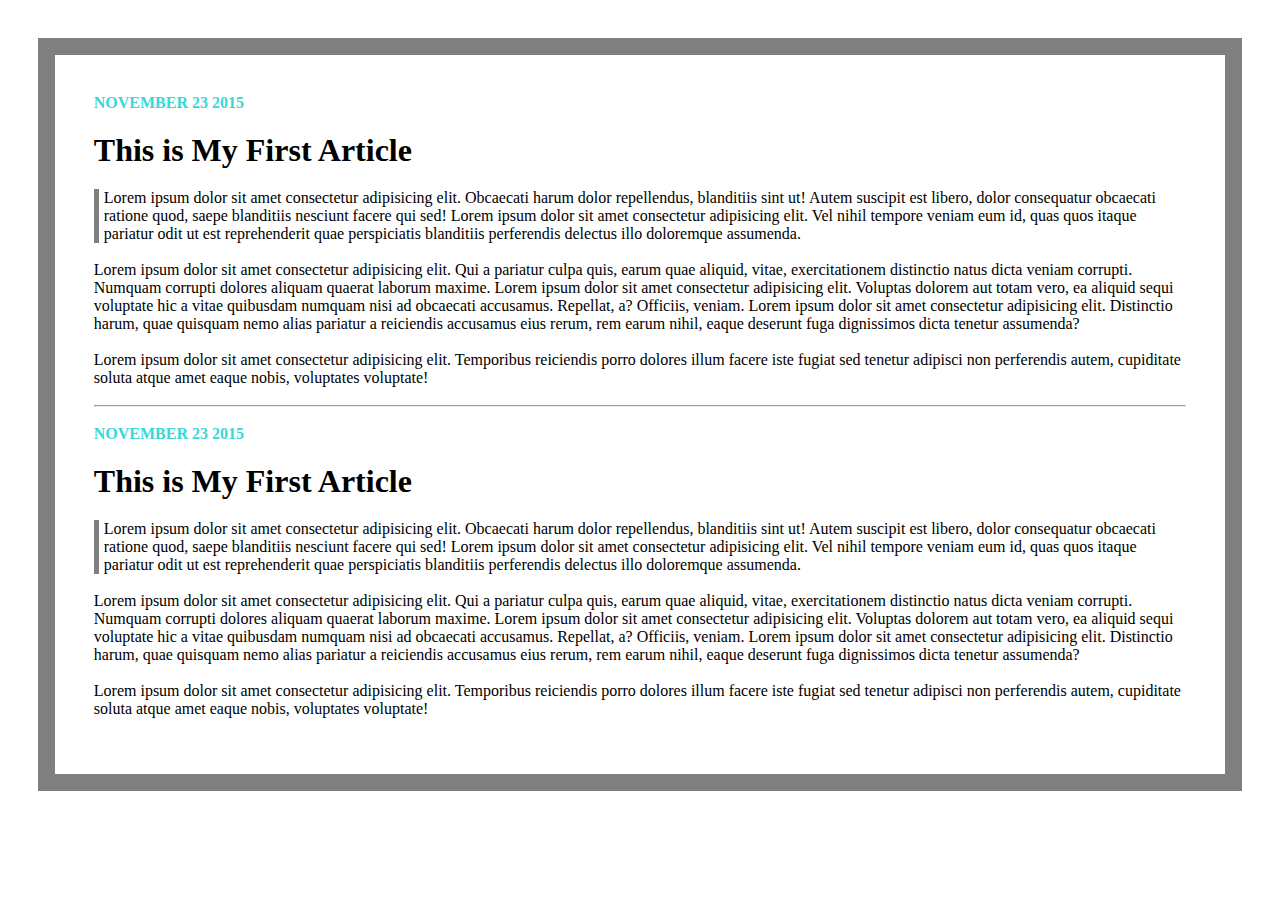
<file: ST/index.html>
<!DOCTYPE html>
<html lang="en">
<head>
    <meta charset="UTF-8">
    <meta http-equiv="X-UA-Compatible" content="IE=edge">
    <meta name="viewport" content="width=device-width, initial-scale=1.0">
    <link rel="stylesheet" type="text/css" href="style.css">
    <title>Document</title>
</head>
<body>
    <div>
        <span>november 23 2015</span>
        <h1>This is My First Article</h1>
        <p class="para">Lorem ipsum dolor sit amet consectetur adipisicing elit. Obcaecati harum dolor repellendus, blanditiis sint ut! Autem suscipit est libero, dolor consequatur obcaecati ratione quod, saepe blanditiis nesciunt facere qui sed! Lorem ipsum dolor sit amet consectetur adipisicing elit. Vel nihil tempore veniam eum id, quas quos itaque pariatur odit ut est reprehenderit quae perspiciatis blanditiis perferendis delectus illo doloremque assumenda.</p>

        <br>

        <p>Lorem ipsum dolor sit amet consectetur adipisicing elit. Qui a pariatur culpa quis, earum quae aliquid, vitae, exercitationem distinctio natus dicta veniam corrupti. Numquam corrupti dolores aliquam quaerat laborum maxime. Lorem ipsum dolor sit amet consectetur adipisicing elit. Voluptas dolorem aut totam vero, ea aliquid sequi voluptate hic a vitae quibusdam numquam nisi ad obcaecati accusamus. Repellat, a? Officiis, veniam. Lorem ipsum dolor sit amet consectetur adipisicing elit. Distinctio harum, quae quisquam nemo alias pariatur a reiciendis accusamus eius rerum, rem earum nihil, eaque deserunt fuga dignissimos dicta tenetur assumenda?</p>
        
        <br>

        <p>Lorem ipsum dolor sit amet consectetur adipisicing elit. Temporibus reiciendis porro dolores illum facere iste fugiat sed tenetur adipisci non perferendis autem, cupiditate soluta atque amet eaque nobis, voluptates voluptate!</p>
        
        <br>
        
        <hr>

        <br>

        <span>november 23 2015</span>
        <h1>This is My First Article</h1>
        <p class="para">Lorem ipsum dolor sit amet consectetur adipisicing elit. Obcaecati harum dolor repellendus, blanditiis sint ut! Autem suscipit est libero, dolor consequatur obcaecati ratione quod, saepe blanditiis nesciunt facere qui sed! Lorem ipsum dolor sit amet consectetur adipisicing elit. Vel nihil tempore veniam eum id, quas quos itaque pariatur odit ut est reprehenderit quae perspiciatis blanditiis perferendis delectus illo doloremque assumenda.</p>

        <br>

        <p>Lorem ipsum dolor sit amet consectetur adipisicing elit. Qui a pariatur culpa quis, earum quae aliquid, vitae, exercitationem distinctio natus dicta veniam corrupti. Numquam corrupti dolores aliquam quaerat laborum maxime. Lorem ipsum dolor sit amet consectetur adipisicing elit. Voluptas dolorem aut totam vero, ea aliquid sequi voluptate hic a vitae quibusdam numquam nisi ad obcaecati accusamus. Repellat, a? Officiis, veniam. Lorem ipsum dolor sit amet consectetur adipisicing elit. Distinctio harum, quae quisquam nemo alias pariatur a reiciendis accusamus eius rerum, rem earum nihil, eaque deserunt fuga dignissimos dicta tenetur assumenda?</p>
        
        <br>

        <p>Lorem ipsum dolor sit amet consectetur adipisicing elit. Temporibus reiciendis porro dolores illum facere iste fugiat sed tenetur adipisci non perferendis autem, cupiditate soluta atque amet eaque nobis, voluptates voluptate!</p>

        <br>

    </div>
</body>
</html>
</file>
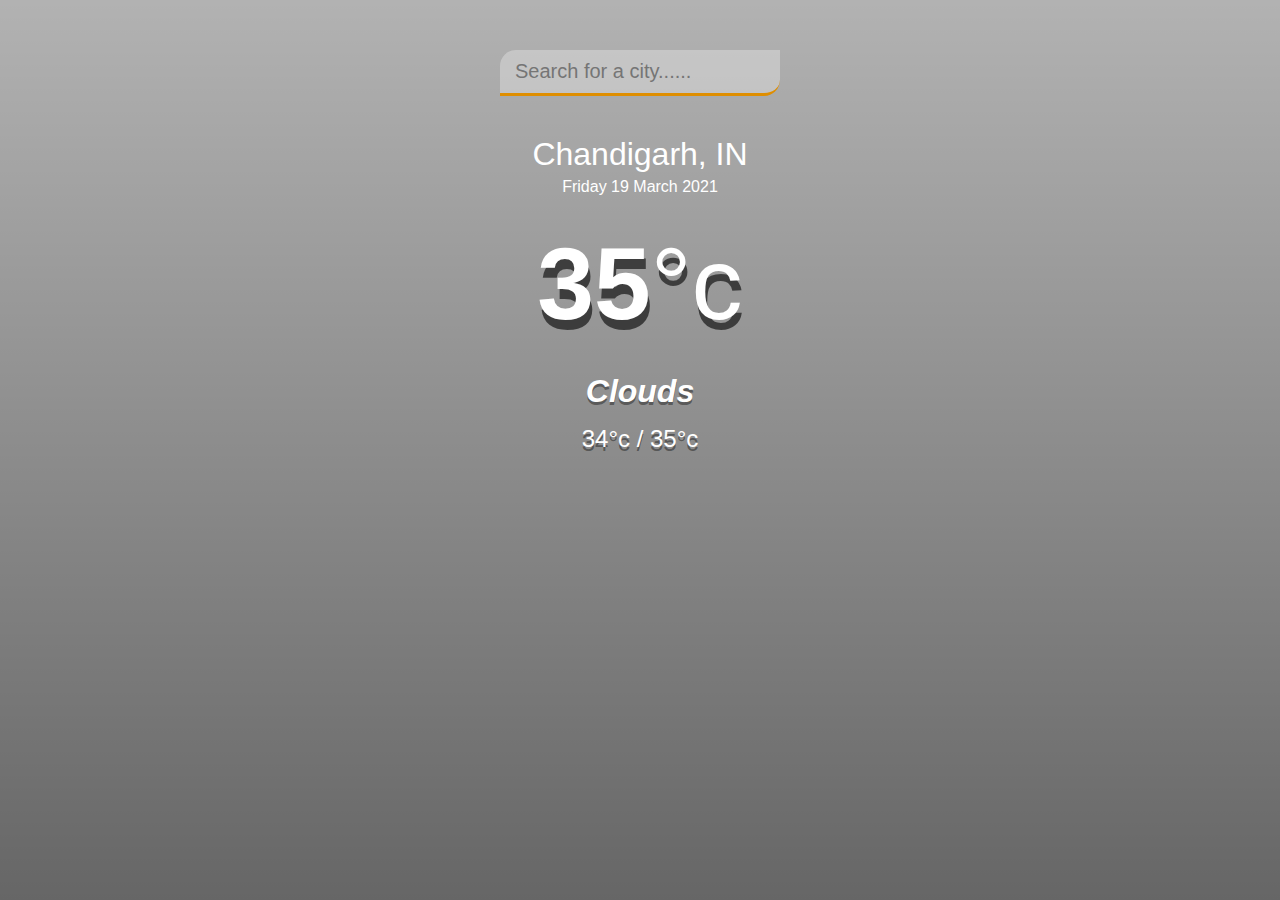
<file: Weather/index.html>
<!DOCTYPE html>
<html lang="en">
<head>
    <meta charset="UTF-8">
    <meta http-equiv="X-UA-Compatible" content="IE=edge">
    <meta name="viewport" content="width=device-width, initial-scale=1.0">
    <link rel="stylesheet" href="style.css">
    <title>Document</title>
</head>
<body>
    <div class="app-wrap">
       <header>
          <input type="text"  class="search-box" placeholder="Search for a city......" />
       </header>
       <main>
          <section class="location">
             <div class="city">Chandigarh, IN</div>
             <div class="date">Friday 19 March 2021</div>
          </section>
          <div class="current">
             <div class="temp">35<span>°c</span></div>
             <div class="weather">Clouds</div>
             <div class="hi-low">34°c / 35°c</div>
          </div>
       </main>
    </div>
    <script src="script.js"></script>
</body>
</html>
</file>
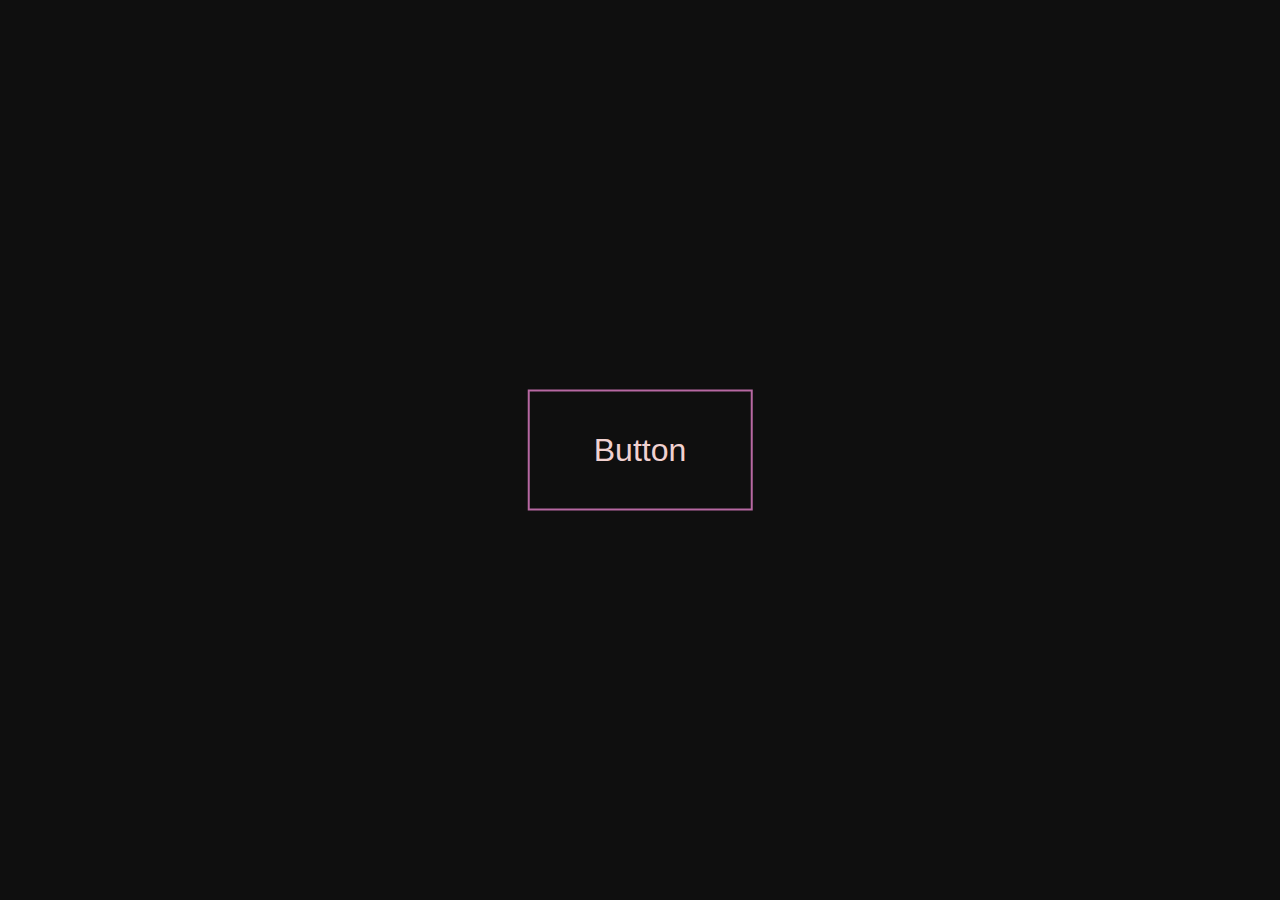
<file: button/button.html>
<!DOCTYPE html>
<html lang="en">
<head>
    <meta charset="UTF-8">
    <meta http-equiv="X-UA-Compatible" content="IE=edge">
    <meta name="viewport" content="width=device-width, initial-scale=1.0">
    <link rel="stylesheet" href="button.css">
    <title>Document</title>
</head>
<body>
    <div id="container">
        <button>Button</button>
    </div>
</body>
</html>
</file>
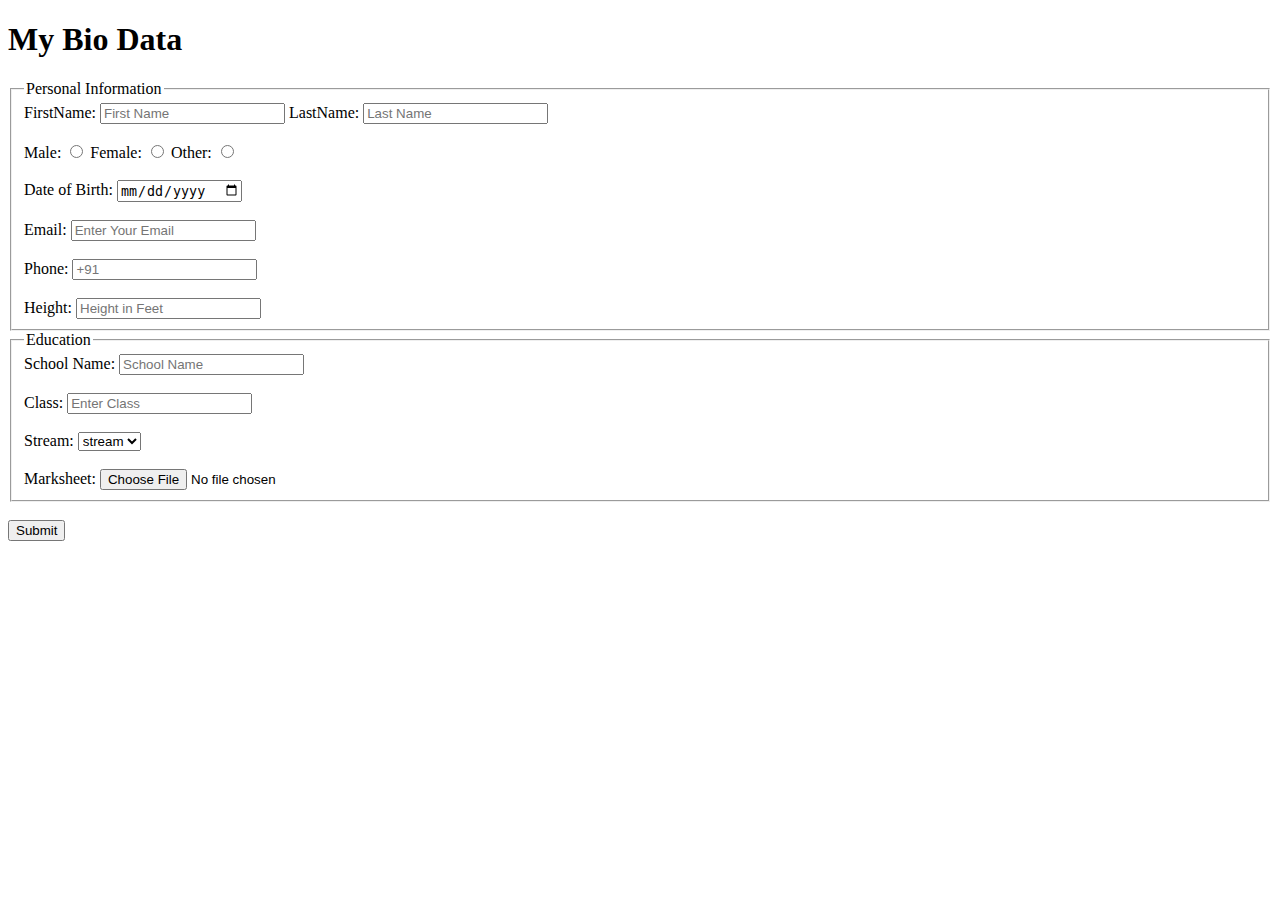
<file: form/bioData-form.html>
<!DOCTYPE html>
<html lang="en">
<head>
    <meta charset="UTF-8">
    <meta http-equiv="X-UA-Compatible" content="IE=edge">
    <meta name="viewport" content="width=device-width, initial-scale=1.0">
    <title>Document</title>
</head>
<body>
    <h1>
        My Bio Data
    </h1>
    <form method="GET" action="">
        <fieldset>
            <legend>Personal Information</legend>
            <label>FirstName: </label>
            <input type="text" placeholder="First Name">
            <label>LastName: </label>
            <input type="text" placeholder="Last Name">
            <br>
            <br>
            <label>Male: </label>
            <input type="radio">
            <label>Female: </label>
            <input type="radio">
            <label>Other: </label>
            <input type="radio">
            <br>
            <br>
            <label>Date of Birth: </label>
            <input type="date">
            <br>
            <br>
            <label>Email: </label>
            <input type="email" placeholder="Enter Your Email">
            <br>
            <br>
            <label>Phone: </label>
            <input type="number" placeholder="+91">
            <br>
            <br>
            <label>Height: </label>
            <input type="number" placeholder="Height in Feet">
        </fieldset>
        <fieldset>
            <legend>Education</legend>
            <label>School Name: </label>
            <input type="number" placeholder="School Name">
            <br>
            <br>
            <label>Class: </label>
            <input type="number" placeholder="Enter Class">
            <br>
            <br>
            <label>Stream: </label>
            <select>
                <option name="stream" value="stream">stream</option>
                <option name="CSE" value="CSE">CSE</option>
                <option name="ME" value="ME">ME</option>
                <option name="EE" value="EE">EE</option>
            </select>
            <br>
            <br>
            <label>Marksheet: </label>
            <input type="file">
        </fieldset>
        <br>
        <button type="submit">Submit</button>
    </form>
</body>
</html>
</file>
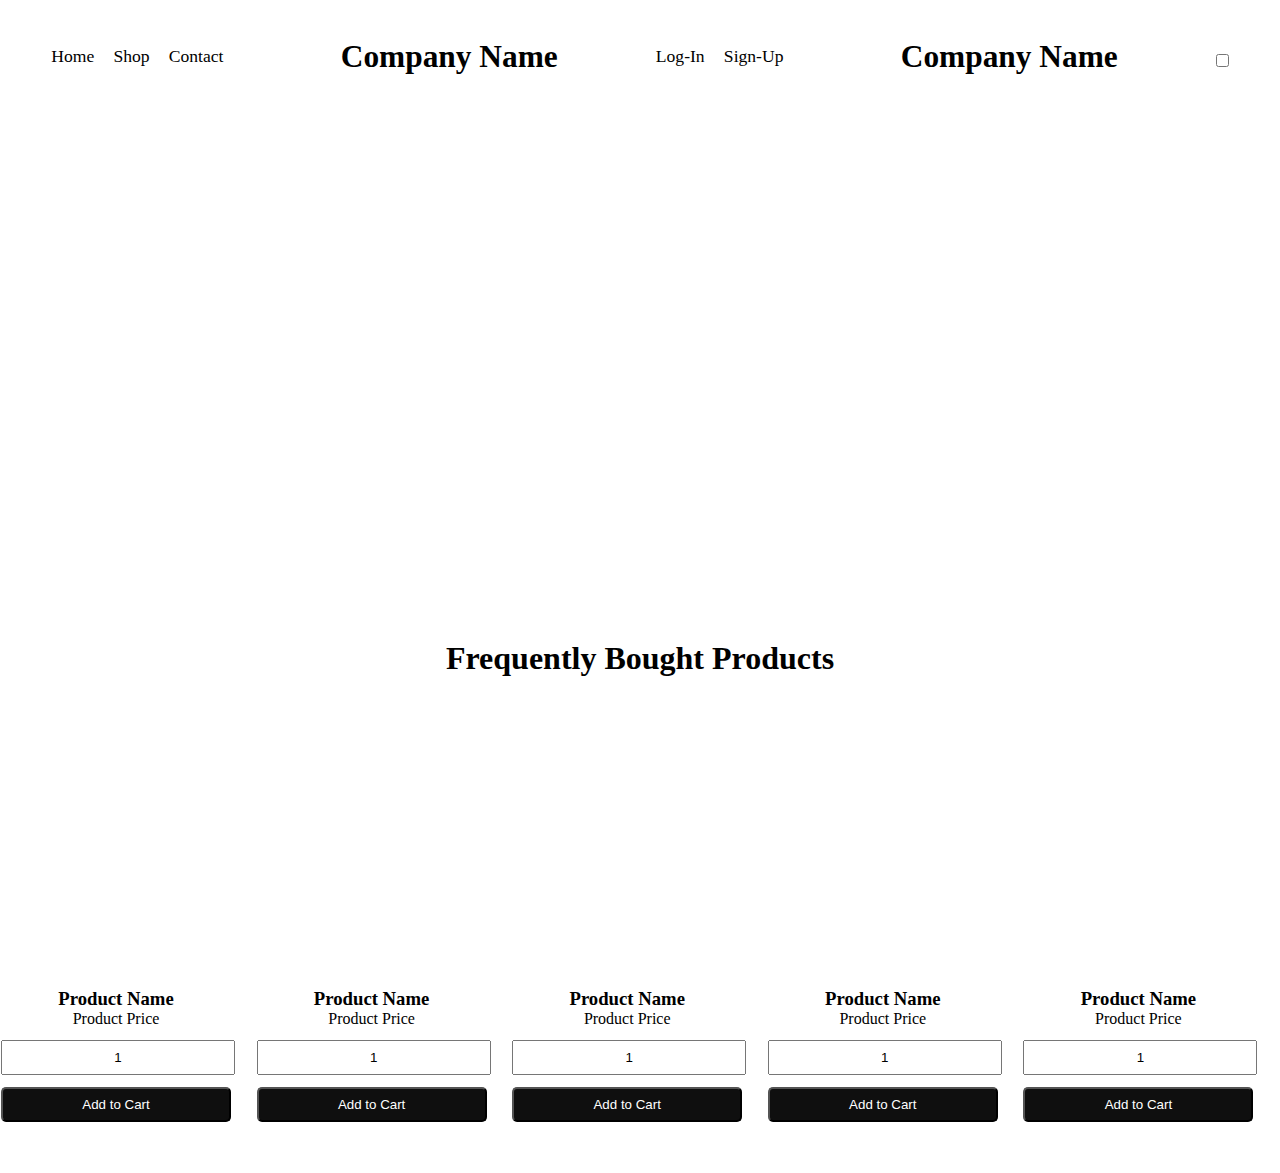
<file: HomePage/home.html>
<!DOCTYPE html>
<html lang="en">
<head>
    <meta charset="UTF-8">
    <meta http-equiv="X-UA-Compatible" content="IE=edge">
    <meta name="viewport" content="width=device-width, initial-scale=1.0">
    <title>Document</title>
    <link rel="stylesheet" href="home.css">
</head>
<body>
    <!-- Navigation-Bar -->
    <nav id="full_navbar">
        <!-- Full Screen Navigation Bar -->
        <ul class="navbar hide_for_mobile">
            <li>
                <a href="#">
                    Home
                </a>
            </li>
            <li>
                <a href="#">
                    Shop
                </a>
            </li>
            <li>
                <a href="#">
                    Contact
                </a>
            </li>
        </ul>
        <span id="company" class="hide_for_mobile">Company Name</span>
        <ul class="navbar hide_for_mobile">
            <li>
                <a href="#">
                    Log-In
                </a>
            </li>
            <li>
                <a href="#">
                    Sign-Up
                </a>
            </li>
        </ul>
        <!-- Full Screen Navigation Bar -->

        <!-- Mobile Navigation Bar -->
        <span id="company" class="hide_for_full">Company Name</span>
        <div id="hamburger" class="hide_for_full">
            <input type="checkbox">
            <span></span>
            <span></span>
            <span></span>
        </div>
        <!-- Mobile Navigation Bar -->
    </nav>
    <!-- Navigation-Bar -->

    <!-- Cover Image -->
    <div id="cover">
    </div>
    <!-- Cover Image -->

    <!-- Product -->
    <h1>Frequently Bought Products</h1>
    <section>
        <ul>
            <li>
                <div class="card">
                    <div class="image"></div>
                    <div class="product_details">
                        <div class="product">
                            <h3>Product Name</h3>
                            <span>Product Price</span>
                        </div>
                        <input class="item" type="number" name="quantity" value="1">
                        <button class="item">Add to Cart</button>
                    </div>
                </div>
            </li>
            <li>
                <div class="card">
                    <div class="image"></div>
                    <div class="product_details">
                        <div class="product">
                            <h3>Product Name</h3>
                            <span>Product Price</span>
                        </div>
                        <input class="item" type="number" name="quantity" value="1">
                        <button class="item">Add to Cart</button>
                    </div>
                </div>
            </li>
            <li>
                <div class="card">
                    <div class="image"></div>
                    <div class="product_details">
                        <div class="product">
                            <h3>Product Name</h3>
                            <span>Product Price</span>
                        </div>
                        <input class="item" type="number" name="quantity" value="1">
                        <button class="item">Add to Cart</button>
                    </div>
                </div>
            </li>
            <li>
                <div class="card">
                    <div class="image"></div>
                    <div class="product_details">
                        <div class="product">
                            <h3>Product Name</h3>
                            <span>Product Price</span>
                        </div>
                        <input class="item" type="number" name="quantity" value="1">
                        <button class="item">Add to Cart</button>
                    </div>
                </div>
            </li>
            <li>
                <div class="card">
                    <div class="image"></div>
                    <div class="product_details">
                        <div class="product">
                            <h3>Product Name</h3>
                            <span>Product Price</span>
                        </div>
                        <input class="item" type="number" name="quantity" value="1">
                        <button class="item">Add to Cart</button>
                    </div>
                </div>
            </li>
        </ul>
    </section>
    <!-- Product -->
</body>
</html>
</file>
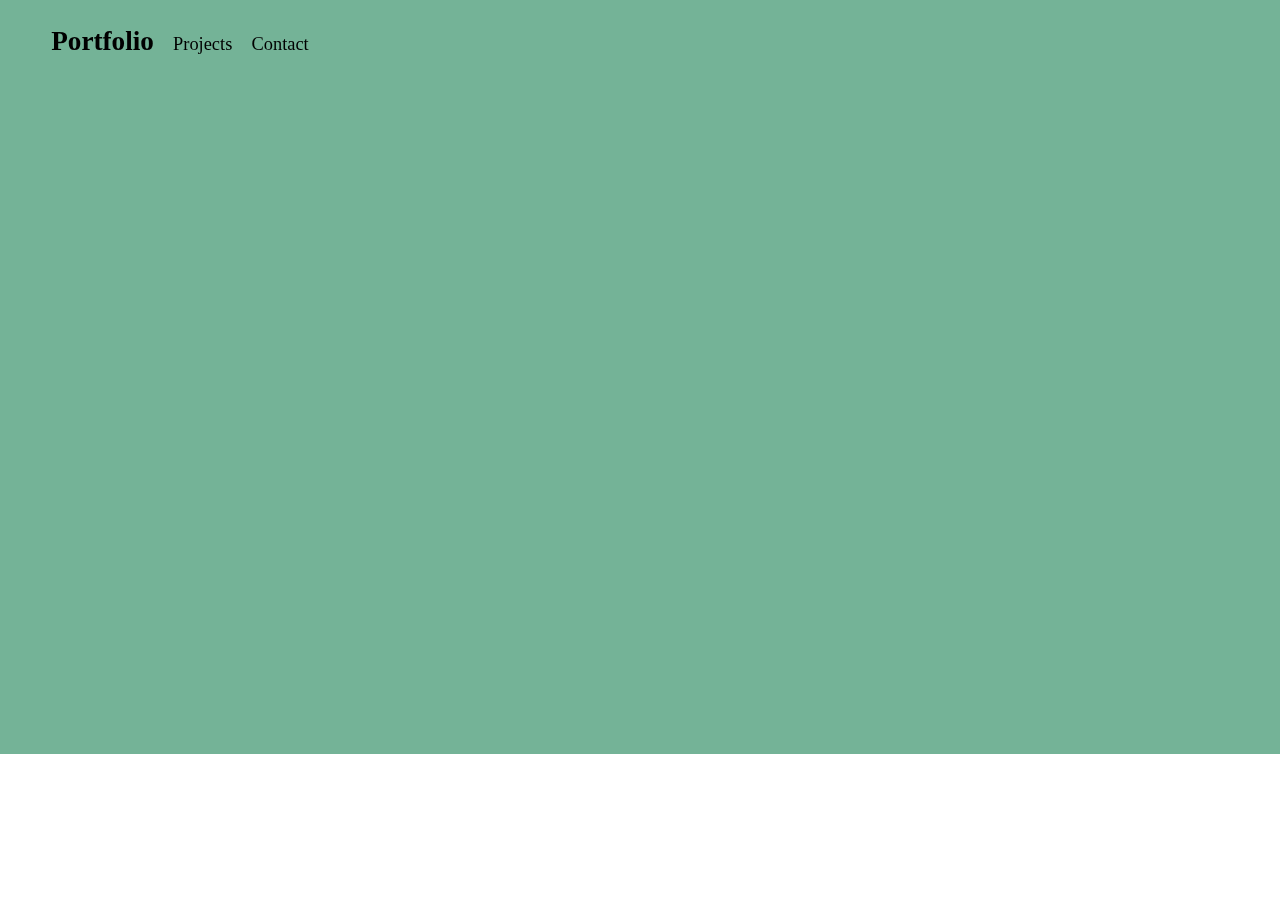
<file: Portfolio/home.html>
<!DOCTYPE html>
<html lang="en">
<head>
    <meta charset="UTF-8">
    <meta http-equiv="X-UA-Compatible" content="IE=edge">
    <meta name="viewport" content="width=device-width, initial-scale=1.0">
    <link rel="stylesheet" href="home.css">
    <title>Document</title>
</head>
<body>
    <nav>
        <ul>
            <li>Portfolio</li>
            <li><a href="">Projects</a></li>
            <li><a href="">Contact</a></li>
        </ul>
    </nav>
    <!-- Landing Page -->
    <div id="first">
        <div class="full_screen"></div>
    </div>
    
    <!-- Landing Page -->

    <footer>

    </footer>
</body>
</html>
</file>
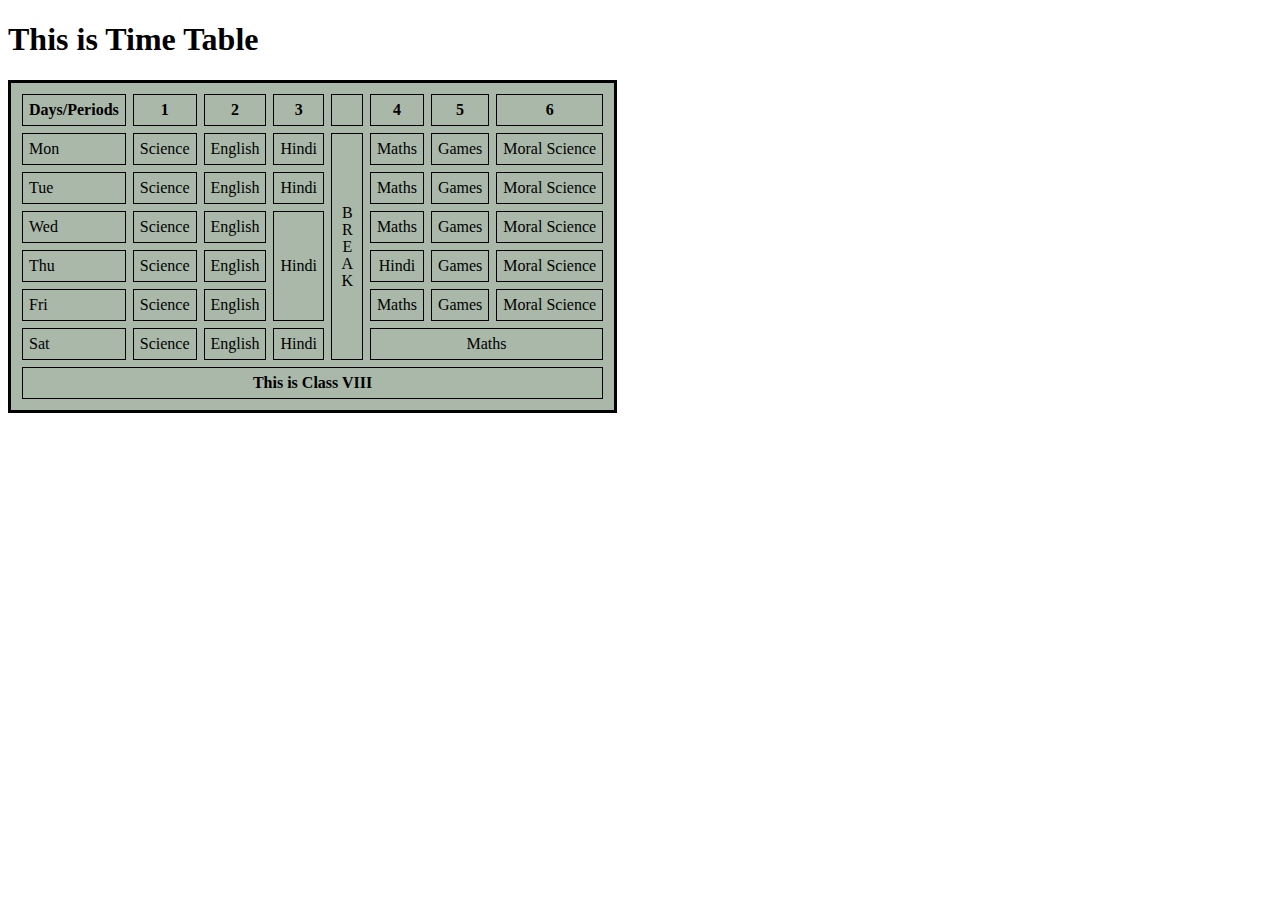
<file: table/schoolTimeTable.html>
<!DOCTYPE html>
<html lang="en">
<head>
    <meta charset="UTF-8">
    <meta http-equiv="X-UA-Compatible" content="IE=edge">
    <meta name="viewport" content="width=<device-width>, initial-scale=1.0">
    <title>Document</title>
    <link rel="stylesheet" href="table.css" type="text/css">
</head>
<body>
    <h1>
        This is Time Table
    </h1>
    <table cellspacing="7" cellpadding="6">
        <tr>
            <th>
                Days/Periods
            </th>
            <th class="center">
                1
            </th>
            <th class="center">
                2
            </th>
            <th class="center">
                3
            </th>
            <th class="center">

            </th>
            <th class="center">
                4
            </th>
            <th class="center">
                5
            </th>
            <th class="center">
                6
            </th>
        </tr>
        <tr>
            <td>
                Mon
            </td>
            <td class="center">
                Science
            </td>
            <td class="center">
                English
            </td>
            <td class="center">
                Hindi
            </td>
            <td rowspan="6">
                <div id="vertical">
                    BREAK
                </div>
            </td>
            <td class="center">
                Maths
            </td>
            <td class="center">
                Games
            </td>
            <td class="center">
                Moral Science
            </td>
        </tr>
        <tr>
            <td>
                Tue
            </td>
            <td class="center">
                Science
            </td>
            <td class="center">
                English
            </td>
            <td class="center">
                Hindi
            </td>
            <td class="center">
                Maths
            </td>
            <td class="center">
                Games
            </td>
            <td class="center">
                Moral Science
            </td>
        </tr>
        <tr>
            <td>
                Wed
            </td>
            <td class="center">
                Science
            </td>
            <td class="center">
                English
            </td>
            <td rowspan="3" class="center">
                Hindi
            </td>
            <td class="center">
                Maths
            </td>
            <td class="center">
                Games
            </td>
            <td class="center">
                Moral Science
            </td>
        </tr>
        <tr>
            <td>
                Thu
            </td>
            <td class="center">
                Science
            </td>
            <td class="center">
                English
            </td>
            <td class="center">
                Hindi
            </td>
            <td class="center">
                Games
            </td>
            <td class="center">
                Moral Science
            </td>
        </tr>
        <tr>
            <td>
                Fri
            </td>
            <td class="center">
                Science
            </td>
            <td class="center">
                English
            </td>
            <td class="center">
                Maths
            </td>
            <td class="center">
                Games
            </td>
            <td class="center">
                Moral Science
            </td>
        </tr>
        <tr>
            <td>
                Sat
            </td>
            <td class="center">
                Science
            </td>
            <td class="center">
                English
            </td>
            <td class="center">
                Hindi
            </td>
            <td colspan="3" class="center">
                Maths
            </td>
        </tr>
        <tr>
            <th colspan="8" class="center">
                This is Class VIII
            </th>
        </tr>
    </table>
</body>
</html>
</file>
<file: ST/style.css>
* {
    margin: 0;
    padding: 0;
}

div {
    border: 17px solid grey;
    margin: 3%;
    padding: 3%;
}

h1 {
    padding-bottom: 20px;
    padding-top: 20px;
    font-weight: bolder;
}

span {
    text-transform: uppercase;
    color: rgb(54, 216, 216);
    font-weight: 600;
}

span:nth-of-type(2) {
    margin-top: 20px;
}

.para {
    border-left: 5px solid grey;
    padding-left: 5px;
}
</file>
<file: Weather/style.css>
* {
    margin: 0;
    padding: 0;
    box-sizing: border-box;
  }
  
  body {
    font-family: 'montserrat', sans-serif;
    background-image: url('https://raw.githubusercontent.com/adsinghnet/FullStackAssignments/main/Assignment%205/bg.jpg');
    background-size: cover;
    background-position: top center;
  }
  
  .app-wrap {
    display: flex;
    flex-direction: column;
    min-height: 100vh;
    background-image: linear-gradient(to bottom, rgba(0, 0, 0, 0.3), rgba(0, 0, 0, 0.6));
  }
  
  header {
    display: flex;
    justify-content: center;
    align-items: center;
    padding: 50px 15px 15px;
  }
  
  header input {
    width: 100%;
    max-width: 280px;
    padding: 10px 15px;
    border: none;
    outline: none;
    background-color: rgba(255, 255, 255, 0.3);
    border-radius: 16px 0px 16px 0px;
    border-bottom: 3px solid #DF8E00;
    
    color: #313131;
    font-size: 20px;
    font-weight: 300;
    transition: 0.2s ease-out;
  }
  
  header input:focus {
    background-color: rgba(255, 255, 255, 0.6);
  }
  
  main {
    flex: 1 1 100%;
    padding: 25px 25px 50px;
    display: flex;
    flex-direction: column;
    align-items: center;
    text-align: center;
  }
  
  .location .city {
    color: #FFF;
    font-size: 32px;
    font-weight: 500;
    margin-bottom: 5px;
  }
  
  .location .date {
    color: #FFF;
    font-size: 16px;
  }
  
  .current .temp {
    color: #FFF;
    font-size: 102px;
    font-weight: 900;
    margin: 30px 0px;
    text-shadow: 2px 10px rgba(0, 0, 0, 0.6);
    cursor: pointer;
  }
  
  .current .temp span {
    font-weight: 500;
  }
  
  .current .weather {
    color: #FFF;
    font-size: 32px;
    font-weight: 700;
    font-style: italic;
    margin-bottom: 15px;
    text-shadow: 0px 3px rgba(0, 0, 0, 0.4);
  }
  
  .current .hi-low {
    color: #FFF;
    font-size: 24px;
    font-weight: 500;
    text-shadow: 0px 4px rgba(0, 0, 0, 0.4);
  }
</file>
<file: button/button.css>
* {
    margin: 0px;
    padding: 0px;
}
body {
    background-color:rgb(15, 15, 15);
}
#container {
    position: absolute;
    top: 50%;
    left: 50%;
    transform: translate(-50%, -50%);
}
#container button {
    color: #f1d1d0;
    text-align: center;
    padding: 2.5rem 4rem;
    font-size: 2rem;
    background-color: transparent;
    border: 2px solid #B768A2;
    
}
button:hover {
    box-shadow: 0px 6px 15px -3px #B768A2;
    transition: all 0.3s;
    animation: neon2 1.5s ease-in-out infinite alternate;
}

@keyframes neon2 {
    from {
        text-shadow: 0 0 10px #fff, 0 0 20px #fff;
      }
      to {
        text-shadow: 0 0 5px #fff, 0 0 10px #fff, 0 0 15px #fff, 0 0 20px #f1d1d0, 0 0 35px #f1d1d0;
      }
}
</file>
<file: HomePage/home.css>
* {
    margin: 0px;
    padding: 0px;
}

nav {
    padding-top: 2vw;
    padding-bottom: 2vw;
    padding-left: 4vw;
    padding-right: 4vw;
    display: flex;
    align-items: center;
    justify-content: space-between;
}

ul {
    list-style: none;
    display: flex;
    align-items: center;
}

.navbar li {
    margin-right: 1.5vw;
    line-height: 2em;
    font-weight: 500;
    font-size: calc(0vw + 1.1rem);
}

a {
    text-decoration: none;
    color: black;
}

nav span {
    font-weight: 700;
    line-height: 2em;
    font-size: calc(1.2vw + 1rem);
}

#cover {
    height:500px;
    background-image: url("https://images.unsplash.com/photo-1614521185607-c374b6c5609c?ixid=MXwxMjA3fDB8MHxwaG90by1wYWdlfHx8fGVufDB8fHw%3D&ixlib=rb-1.2.1&auto=format&fit=crop&w=1048&q=80");
    background-repeat: no-repeat;
    background-position: center;
    background-size: cover;
}

h1 {
    margin: 2vw auto;
    text-align: center;
}

section {
    margin-bottom: 2vw;
}

section ul {
    display: flex;
    align-items: center;
    justify-content: center;
    flex-wrap: wrap;
    flex-direction: row;
}
section ul li {
    width: 230px;
    margin-right: 2vw;
    margin-bottom: 2vw;
}

.card {
    width: 100%;
    height: 100%;
}
.image {
    width: 100%;
    height: 270px;
    border-radius: 0.575rem;
    background-image: url("https://images.unsplash.com/photo-1614519679857-2f21e9d25ca1?ixid=MXwxMjA3fDB8MHxwaG90by1wYWdlfHx8fGVufDB8fHw%3D&ixlib=rb-1.2.1&auto=format&fit=crop&w=967&q=80");
}
.product_details {
    width: 100%;
    text-align: center;
}
.product {
    width: 100%;
    margin-top: 1.0em;
}
.item {
    width: 100%;
    text-align: center;
    padding-top: 8px;
    padding-bottom: 8px;
    margin-top: 12px;
}
input[type="number"]::-webkit-inner-spin-button, input[type="number"]::-webkit-outer-spin-button {
    -webkit-appearance:  none;
}

button {
    padding: 8px 16px;
    background-color: rgb(15, 15, 15);
    color: white;
    border-radius: 5px;
    margin-top: 12px; 
    cursor: pointer;
}

.product span {
    font-weight: 500;
}
</file>
<file: Portfolio/home.css>
* {
    margin: 0px;
    padding: 0px;
}

#first {
    background-color: #74b397;
    height: 754px;
}

nav {
    padding-top: 2vw;
    padding-bottom: 2vw;
    padding-left: 4vw;
    padding-right: 4vw;
    position: fixed;
    width: 100%;
}

nav ul{
    display: flex;
    list-style: none;
    align-items: baseline;
    justify-content: flex-start;
    flex-wrap: wrap;
    opacity: 100;
}

nav ul li:nth-child(1) {
    font-size: 1.7rem;
    font-weight: 600;
}

nav ul li:nth-child(2), li:nth-child(3) {
    font-size: 1.15rem;
}

nav ul li {
    margin-right: 1.5vw;
}

a {
    text-decoration: none;
    color: black;
}

.full_screen {
    height: 754px;
    width: 100%;
    background: no-repeat center fixed url("https://images.unsplash.com/photo-1551739440-5dd934d3a94a?ixid=MXwxMjA3fDB8MHxwaG90by1wYWdlfHx8fGVufDB8fHw%3D&ixlib=rb-1.2.1&auto=format&fit=crop&w=700&q=80");
    background-size: cover;
    opacity: 0.8;
}

#text {
    position: absolute;
    text-align: center;
    top: 45%;
    left: 48%;
    font-size: 4rem;
}

footer {
    background-color: rgb(10, 10, 10);
}
</file>
<file: table/table.css>
table {
    background-color: rgb(169, 184, 169);
    border: 3px solid black;
    padding:4px;
}
tr, td, th {
    border: 1px solid black;
}
.center {
    text-align: center;
}
#vertical {
    writing-mode: vertical-lr;
    text-align: center;
    text-orientation: upright;
}
</file>
